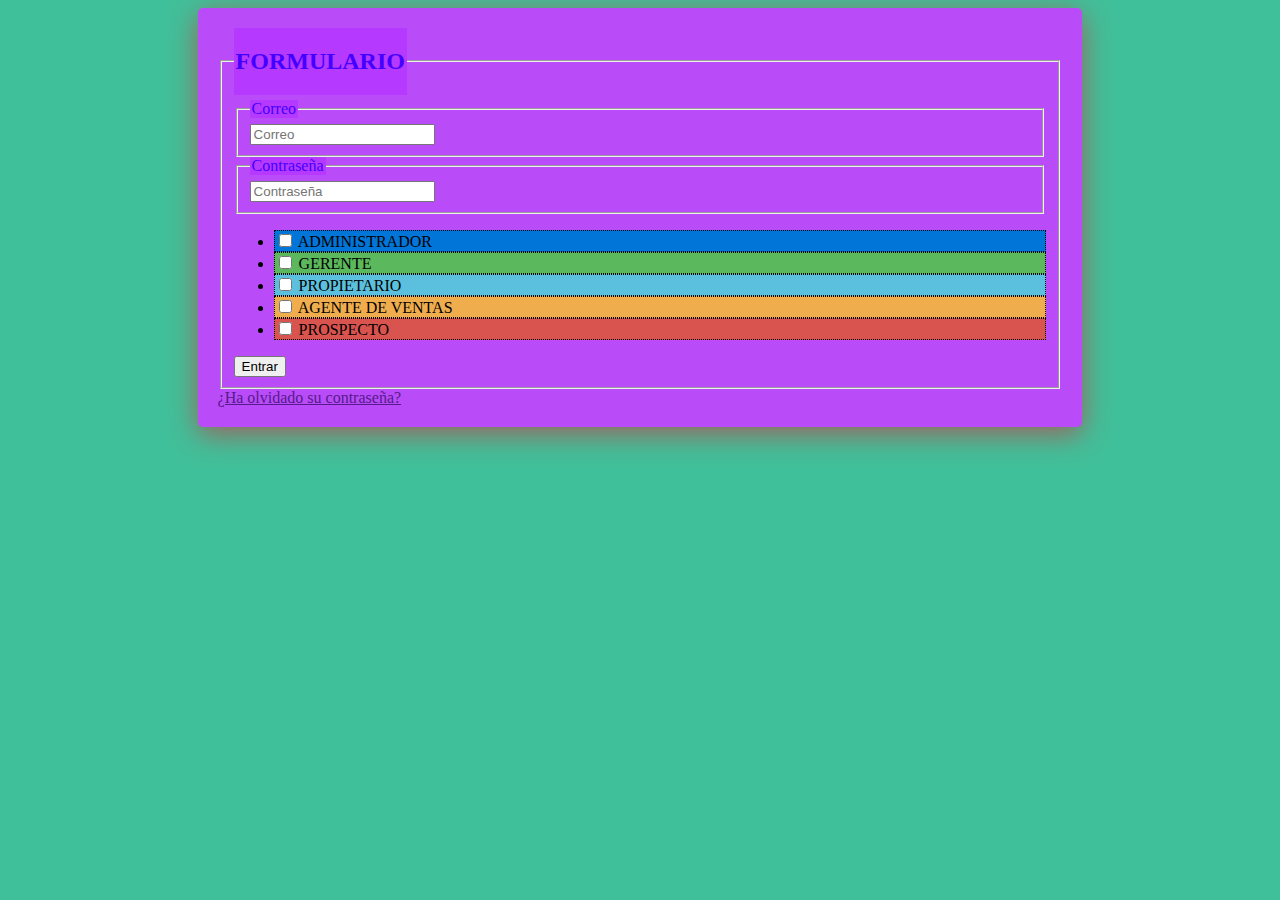
<file: index.html>
<html>
    <!-- MARIELENA NUÑEZ ROMERO
        PROGRAMACION AVANZADA EN INTERNET
        UNIDAD 4 CSS, PHP & DEPENDENCIAS
        3.- Implementa less y compila el archivo para obtener el css
    -->
    <head>
        <meta charset="utf-8">
        <meta name="viewport" content="width=device-width, initial-scale=1">
        <link rel="stylesheet" type="text/css" href="style.css">

    </head>
    <body>
        <div class="container">
            <form>
                <fieldset>
                    <legend>
                        <h2>FORMULARIO</h2>
                    </legend>
                    <fieldset>
                        <legend>Correo</legend>
                        <input type="text" placeholder="Correo" name="">
                    </fieldset>
                    <fieldset>
                        <legend>Contraseña</legend>
                        <input type="password" placeholder="Contraseña " name="">
                    </fieldset>
                    <ul>
                        <li class="item-1">
                            <input type="checkbox" name=""> ADMINISTRADOR
                        </li>
                        <li class="item-2">
                            <input type="checkbox" name=""> GERENTE
                        </li>
                        <li class="item-3">
                            <input type="checkbox" name=""> PROPIETARIO
                        </li>
                        <li class="item-4">
                            <input type="checkbox" name=""> AGENTE DE VENTAS
                        </li>
                        <li class="item-5">
                            <input type="checkbox" name=""> PROSPECTO
                        </li>
                    </ul>
                    <button>
                        Entrar
                    </button>
                </fieldset>
                <a href="">¿Ha olvidado su contraseña?</a>
            </form>
        </div>
        <script type="text/javascript"> 

        </script>        
    </body>
</html>
</file>
<file: style.css>
body {
  background-color: #40c09a;
}
body .container {
  width: 70%;
  margin: auto;
}
body .container form {
  background-color: #b94cf8;
  border-radius: 5px;
  box-shadow: rgba(255, 0, 30, 0.5) 0px 7px 29px 0px;
  padding: 20px;
}
body .container form legend {
  color: #4400ff;
  background-color: #b639ff;
}
body .container form fieldset ul .item-1 {
  background-color: #0275d8;
  border-style: dotted;
  border-width: 1px;
}
body .container form fieldset ul .item-2 {
  background-color: #5cb85c;
  border-style: dotted;
  border-width: 1px;
}
body .container form fieldset ul .item-3 {
  background-color: #5bc0de;
  border-style: dotted;
  border-width: 1px;
}
body .container form fieldset ul .item-4 {
  background-color: #f0ad4e;
  border-style: dotted;
  border-width: 1px;
}
body .container form fieldset ul .item-5 {
  background-color: #d9534f;
  border-style: dotted;
  border-width: 1px;
}
</file>
